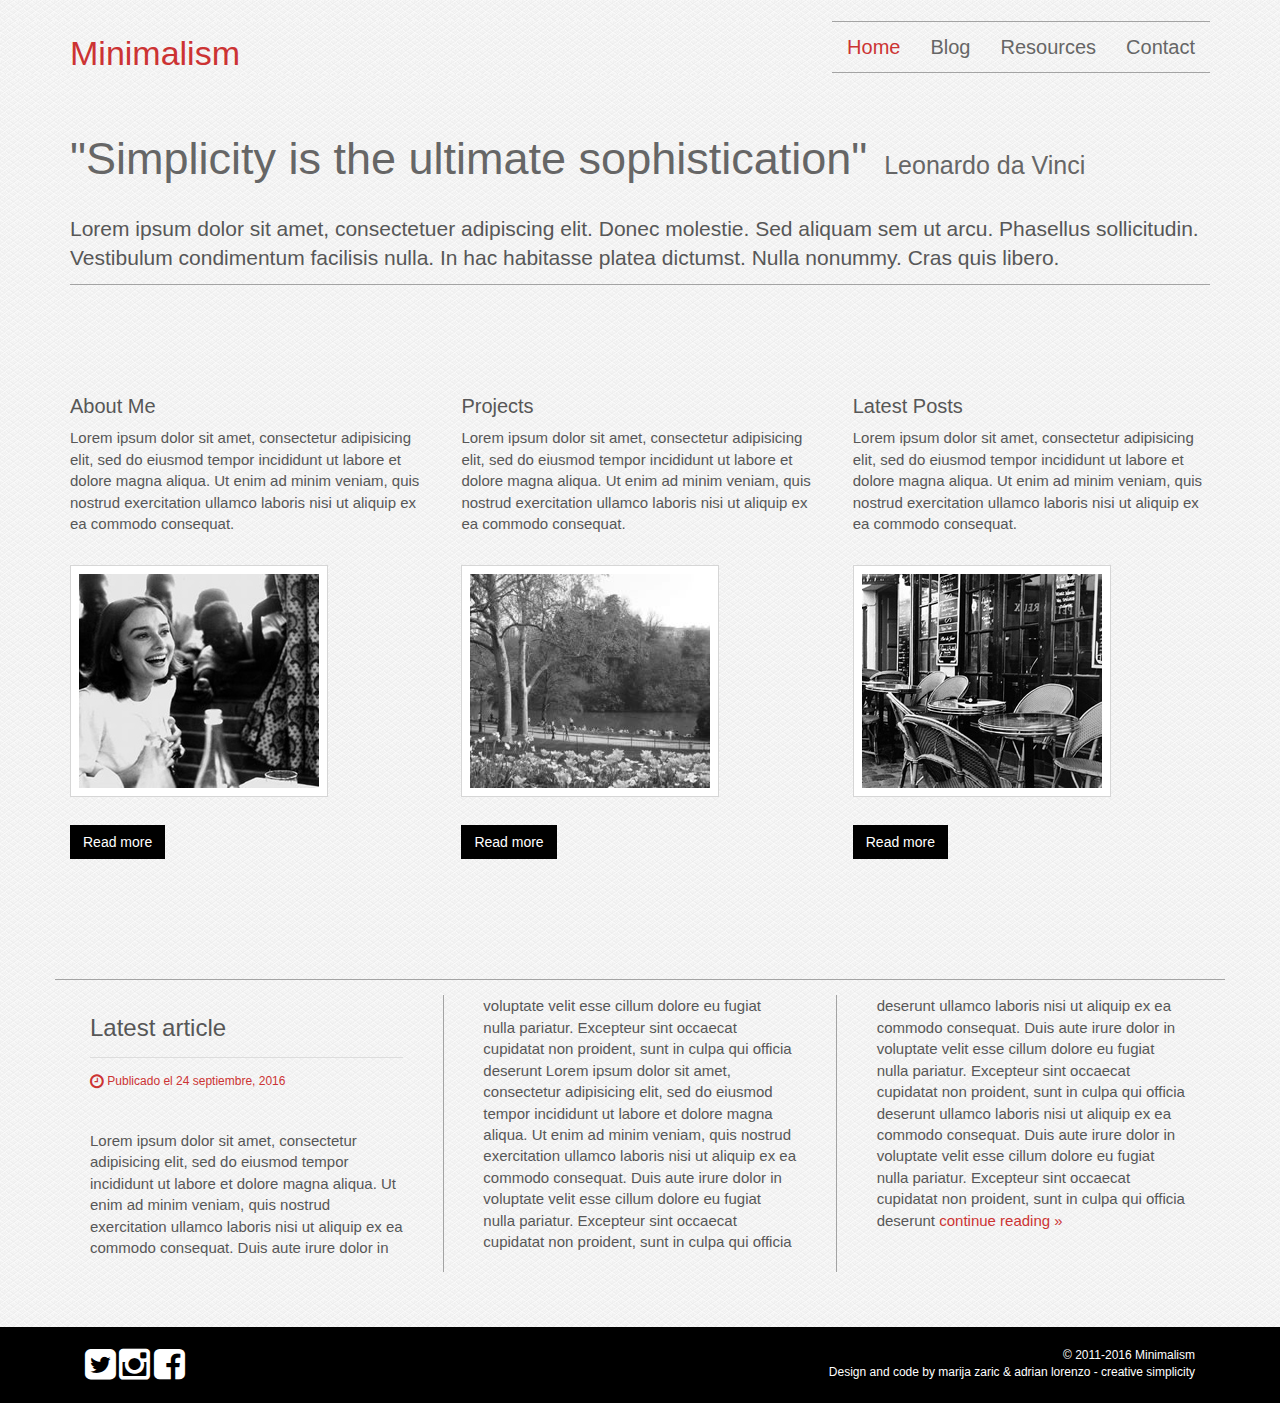
<file: static_page/index.html>
<!DOCTYPE html>
<html>
  <head>
    <meta http-equiv="Content-Type" content="text/html; charset=UTF-8">
    <meta charset="utf-8">
    <meta name="viewport" content="width=device-width, initial-scale=1">
    <meta name="description" content="">
    <meta name="author" content="">
    <link rel="icon" type="image/x-icon"/ href="assets/img/favicon.gif">
    <title>Jorge Castaño</title>

    <!-- Bootstrap core CSS -->
    <link href="assets/css/bootstrap.min.css" rel="stylesheet">
    <!-- Custom CSS -->
    <link rel="stylesheet" type="text/css" href="assets/css/custom.css"/>
    <!-- Font Awesome Icons -->
  	<link href="assets/css/font-awesome/css/font-awesome.min.css" rel="stylesheet">

    <!-- HTML5 shiv and Respond.js IE8 support of HTML5 elements and media queries -->
  	<!--[if lt IE 9]>
  	<script src="https://oss.maxcdn.com/html5shiv/3.7.2/html5shiv.min.js"></script>
  	<script src="https://oss.maxcdn.com/respond/1.4.2/respond.min.js"></script>
  	<![endif]-->

  </head>

  <body>
    <!-- ######## HEADER ######## -->
    <header class="site-header" role="banner">

      <!-- NAVBAR
      ================================================== -->
      <div class="navbar-wrapper">

        <div class="navbar navbar-default navbar" role="navigation">
          <div class="container">

            <div class="navbar-header">
              <a class="navbar-brand" href="/">Minimalism</a>
              <button type="button" class="navbar-toggle" data-toggle="collapse" data-target=".navbar-collapse">
                <span class="sr-only">Toggle navigation</span>
                <span class="icon-bar"></span>
                <span class="icon-bar"></span>
                <span class="icon-bar"></span>
              </button>
            </div>

            <div class="navbar-collapse collapse">
              <ul class="nav navbar-nav navbar-right">
                <li class="active"><a href="index.html">Home</a></li>
                <li><a href="blog.html">Blog</a></li>
                <li><a href="resources.html">Resources</a></li>
                <li><a href="contact.html">Contact</a></li>
              </ul>
            </div>

          </div>
        </div>

      </div>
    </header>

    <!-- ######## INTRO ######## -->
    <section id="intro">
        <div class="container">
          <div class="row">
            <div class="col-sm-12">
              <h1>"Simplicity is the ultimate sophistication"<span> Leonardo da Vinci</span></h1>
              <p class="lead">Lorem ipsum dolor sit amet, consectetuer adipiscing elit. Donec molestie. Sed aliquam sem ut arcu. Phasellus sollicitudin.
                Vestibulum condimentum  facilisis nulla. In hac habitasse platea dictumst. Nulla nonummy. Cras quis libero.</p>

            </div>
            </div>
          </div>
    </section>


    <section>
      <div class="container">
  	    <div class="row">
          <div id="content" class="col-sm-12">
            <div class="resource-row clearfix">
              <div class="resource">
    		    		<h4>About Me</h4>
    		    		<p>Lorem ipsum dolor sit amet, consectetur adipisicing elit, sed do eiusmod tempor incididunt ut labore et dolore magna aliqua. Ut enim ad minim veniam, quis nostrud exercitation ullamco laboris nisi ut aliquip ex ea commodo consequat.</p>
                <div class="row">
                  <div class="col-sm-12">
                    <a class="photo_hover3" href="#"><img src="assets/img/picture1.jpg" alt="picture1"></a>
                  </div>
                </div>
                  <div class="row">
                    <div class="col-sm-12">
                    <button type="button" class="btn btn-primary btn-md">
                      Read more
                    </button>
                  </div>
                </div>
    		    	</div><!-- widget -->


              <div class="resource">
                <h4>Projects</h4>
                <p>Lorem ipsum dolor sit amet, consectetur adipisicing elit, sed do eiusmod tempor incididunt ut labore et dolore magna aliqua. Ut enim ad minim veniam, quis nostrud exercitation ullamco laboris nisi ut aliquip ex ea commodo consequat.</p>
                <div class="row">
                  <div class="col-sm-12">
                    <a class="photo_hover3" href="#"><img src="assets/img/picture2.jpg" alt="picture1"></a>
                  </div>
                </div>
                  <div class="row">
                    <div class="col-sm-12">
                    <button type="button" class="btn btn-primary btn-md">
                      Read more
                    </button>
                  </div>
                </div>
              </div><!-- widget -->

              <div class="resource">
                <h4>Latest Posts</h4>
                <p>Lorem ipsum dolor sit amet, consectetur adipisicing elit, sed do eiusmod tempor incididunt ut labore et dolore magna aliqua. Ut enim ad minim veniam, quis nostrud exercitation ullamco laboris nisi ut aliquip ex ea commodo consequat.</p>
                <div class="row">
                  <div class="col-sm-12">
                    <a class="photo_hover3" href="#"><img src="assets/img/picture3.jpg" alt="picture1"></a>
                  </div>
                </div>
                  <div class="row">
                    <div class="col-sm-12">
                    <button type="button" class="btn btn-primary btn-md">
                      Read more
                    </button>
                  </div>
                </div>
              </div><!-- widget -->
            </div>
          </div>
        </div>
      </div>
    </section>
    <section>
      <div class="container">
        <div class="row">
          <div class="col-sm-12 group4">
            <article class="post">
            <header>
              <h3>Latest article</h3>

               <div class="post-details">
              <i class="fa fa-clock-o fa-lg"></i> <time>Publicado el 24 septiembre, 2016</time>


            </div><!-- post-details -->
            </header>
            <div class="post-excerpt">
         <p>Lorem ipsum dolor sit amet, consectetur adipisicing elit, sed do eiusmod tempor incididunt ut labore et dolore magna aliqua. Ut enim ad minim veniam, quis nostrud exercitation ullamco laboris nisi ut aliquip ex ea commodo consequat. Duis aute irure dolor in voluptate velit esse cillum dolore eu fugiat nulla pariatur. Excepteur sint occaecat cupidatat non proident, sunt in culpa qui officia deserunt Lorem ipsum dolor sit amet, consectetur adipisicing elit, sed do eiusmod tempor incididunt ut labore et dolore magna aliqua. Ut enim ad minim veniam, quis nostrud exercitation ullamco laboris nisi ut aliquip ex ea commodo consequat. Duis aute irure dolor in voluptate velit esse cillum dolore eu fugiat nulla pariatur. Excepteur sint occaecat cupidatat non proident, sunt in culpa qui officia deserunt ullamco laboris nisi ut aliquip ex ea commodo consequat. Duis aute irure dolor in voluptate velit esse cillum dolore eu fugiat nulla pariatur. Excepteur sint occaecat cupidatat non proident, sunt in culpa qui officia deserunt ullamco laboris nisi ut aliquip ex ea commodo consequat. Duis aute irure dolor in voluptate velit esse cillum dolore eu fugiat nulla pariatur. Excepteur sint occaecat cupidatat non proident, sunt in culpa qui officia deserunt <a href="post.html">continue reading  &raquo;</a></p>
       </div><!-- post-excerpt -->
             </article>
       </div>
     </div>
   </div>

     </section>
    <!-- ######## FOOTER ######## -->
    <footer>
      <div class="container">
        <div class="col-sm-7">
          <i class="fa fa-twitter-square fa-3x"></i>
          <i class="fa fa-instagram fa-3x"></i>
          <i class="fa fa-facebook-square fa-3x"></i>
        </div><!-- end col -->
        <div class="col-sm-5">
          <p class="pull-right">&copy; 2011-2016 Minimalism</p>
          <p class="pull-right">Design and code by marija zaric &amp; adrian lorenzo - creative simplicity</p>
        </div><!-- end col -->
      </div><!-- container -->
    </footer>
    <!-- Bootstrap core JavaScript
    ================================================== -->
    <!-- Placed at the end of the document so the pages load faster -->
    <script src="assets/js/jquery-3.1.0.min.js"></script>
    <script src="assets/js/bootstrap.min.js"></script>

  </body>
</html>
</file>
<file: static_page/assets/css/custom.css>
/* ==== GENERAL ==== */

body {
	margin-top: 20px;
  font-family: Arial, Helvetica, sans-serif;
  font-size: 15px;
  color: #575757;
	background: url('../img/bg.png') top left repeat;
}


h1,h2,h3,h4,h5,h6 {
	-webkit-font-smoothing: antialiased;
	text-rendering: optimizelegibility;
}

h1 {
	font-size: 3em;
   color: #666666;
}

h2 {
  font-size: 2em;
  color: #666666;
}

h1,h2 {
	margin: 0 0 30px;
}

h3 {
	margin: 20px 0;
	font-size: 24px;
}

h4 {
	font-size: 20px;
}


h1 span {
 font-size: 25px;
 line-height: 12px;
 color: #666666;
 margin-left: 10px;
}

p.lead {
	font-weight: normal;
  border-bottom: 1px solid #A3A3A3;
  padding-bottom: 12px;
}

p {
	margin: 0 0 15px;
}

footer {
	background: black;
	padding: 20px 0 20px;
	font-size: 12px;
	color: white;
}

footer p {
	margin: 0;
}

/* ==== GLOBAL ==== */



/* ==== NAVBAR ==== */
.navbar-default {
  background: url('../img/bg.png') top left repeat;
  border-color: transparent;
}

.navbar-wrapper {

}

.navbar-default .navbar-brand {
  color: #cc3333;
  font-size: 34px;
  line-height: 1;
	transition: text-shadow .3s;
}

.navbar-default .navbar-brand:hover{
	color:#9d2727;
}


.navbar-nav {
  border-top: 1px solid #A3A3A3;
  border-bottom: 1px solid #A3A3A3;
}

.navbar-default .navbar-nav > li > a {
  font-size: 20px;
  font-family: Arial, Helvetica, sans-serif;
  color: #666666;
  font-weight: normal;
  display: block;	/* IE6, IE7 line height fix */
}

.navbar-default .navbar-nav > .active > a {
    color: #CC3333;
    background-color: transparent;
}

.navbar-default .navbar-nav > .active > a:focus,
 .navbar-default .navbar-nav > .active > a:hover {
	 background-color: transparent;
	 color: #9d2727;
 }

.btn {
  border-radius: 0px;
  background-color: black;
  color: white;
  display: inline-block;
}

.btn-primary {
  border-color: black;
}

/* ==== LAYOUT ==== */

.row + .row {
	margin-top: 20px;
}

section {
	padding: 40px 0;
}

.section-header {
	text-align: center;
}

section h2 {
	margin: 20px 0 40px;
}

section h3 {
	margin: 30px 0 10px;
}

section.main-content {
	padding: 40px 0;
}



a.photo_hover3 {
    position: relative;
    float: left;
    margin: 16px 13px 8px 0;
    padding: 8px;
    background-color: white;
    border: 1px solid #D6D6D6;
    display: inline-block;
      max-width: 100%;
}

.resource {
	width: 31.33333333%;
	float: left;
	margin: 0 3% 40px 0;

}

.resource:nth-child(3n) {
	margin-right: 0;
}

@media screen and (max-width : 768px) {

	.resource {
		width: 48%;
		margin-right: 2%;
	}
}

@media screen and (max-width : 568px) {


	.resource {
		width: 100%;
		margin-right: 0;
	}
}

img {
	max-width: 100%;
}

.feature-image {
	display: table;
	width: 100%;
	padding: 60px 0 60px;
	margin-top: 40px;
}

.feature-image-default-alt {
	background: url('../img/Malena-1.jpg') no-repeat;
	background-size: cover;
	outline: 2px solid white;
	outline-offset: -10px;
	transition: filter 0.35s;
}

.feature-image-default{
	background: url('../img/dali.jpg') no-repeat;
	background-size: cover;
	outline: 2px solid white;
	outline-offset: -10px;
	transition: filter 0.35s;
}

.feature-image-default-alt1{
	background: url('../img/london.jpg') no-repeat;
	background-size: cover;
	outline: 2px solid white;
	outline-offset: -10px;
	transition: filter 0.35s;
}


.feature-image h1 {
	display: table-cell;
	vertical-align: middle;
	text-align: center;
	color: white;
}

/* ==== BLOG ==== */

.post, .widget, #comments {
	position: relative;
	border: solid 1px #ddd;
	background: white;
	margin: 0 0 40px;
	-webkit-border-radius: 4px;
	-moz-border-radius: 4px;
	border-radius: 4px;
}

.post header,
.post .post-excerpt,
.post .post-body,
#comments .comments-wrap {
	padding: 20px;
}

.post header h3 {
	margin: 0 0 15px;
	padding: 0 0 15px;
	border-bottom: solid 1px #ddd;
}

.post header h1 {
	margin: 0 0 15px;
	padding: 0 0 15px;
	border-bottom: solid 1px #ddd;
	font-size: 24px;
}

.post-image {
	height: auto;
}

.post-details {
	font-size: 12px;
	width: 90%;
}

.post-details i.fa {
	padding-left: 10px;
}

.post-details i.fa:first-child {
	padding: 0;
}


/* === COMMENTS === */

.post-comments-badge {
	height: 70px;
	width: 70px;
	position: absolute;
	top: 25px;
	right: 20px;
	border: none;
	-webkit-border-radius: 100px;
	-moz-border-radius: 100px;
	border-radius: 100px;
	background: #79b044;
	text-align: center;
	display: table;
}

.post-comments-badge a {
	display: table-cell;
	vertical-align: middle;
	color: white;
	font-size: 20px;
	line-height: 20px;
}

.post-comments-badge i.fa {
	display: block;
	font-size: 15px;
	padding: 0;
	margin-bottom: 4px;
}

.post-comments-badge:hover {
	background-color: #8bc653;
}

#comments h3 {
	text-align: center;
}

#comments h4 {
	font-size: 1.3em;
}

#comments ol {
	list-style: none;
	padding: 0;
	margin: 0;
}

#comments ol li {
	background: rgba(0,0,0,0.02);
	padding: 10px 20px;
	margin: 10px 0;
	-webkit-border-radius: 4px;
	-moz-border-radius: 4px;
	border-radius: 4px;
	border: solid 1px rgba(0,0,0,0.03);
}

#comments ol li ol.children {
	padding: 0;
	list-style: none;
	font-size: 0.96em;
}

#leave-comment {
	margin: 40px 0 0;
	padding: 20px 0 0;
	border-top: solid 1px #eee;
}

/* === WIDGETS === */

.widget {
	padding: 20px;
}

.widget h4 {
	margin: 0 0 10px;
	padding: 0 0 10px;
	border-bottom: solid 1px #ddd;
}

.widget ul {
	list-style: none;
	margin: 0;
	padding: 0;
}

.widget ul li {
	margin: 0 0 5px;
}

/* === COMMENTS === */

.post-comments-badge {
	height: 60px;
	width: 60px;
	position: absolute;
	top: 25px;
	right: 20px;
	border: none;
	-webkit-border-radius: 100px;
	-moz-border-radius: 100px;
	border-radius: 100px;
	background: black;
	text-align: center;
	display: table;
}

.post-comments-badge a {
	display: table-cell;
	vertical-align: middle;
	color: white;
	font-size: 20px;
	line-height: 20px;
}

.post-comments-badge i.fa {
	display: block;
	font-size: 15px;
	padding: 0;
	margin-bottom: 4px;
}

.post-comments-badge:hover {
	background-color: black;
}

#primary {
	padding-top: 40px;
	padding-bottom: 40px;
}

a {
    color: #CC3333;
}

a:focus, a:hover {
    color: #9d2727;
    text-decoration: none;
}

.btn-primary:hover{
    color: #fff;
    background-color: black;
    border-color: black;
}

 .btn-primary:focus {
	 background-color: #3d3d3d;
	 border-color: #3d3d3d;
 }

 .form-control:focus {
  border-color: gray;
  outline: 0;
  -webkit-box-shadow: inset 0 1px 1px rgba(0,0,0,.075), 0 0 8px rgba(61,61,61, .6);
          box-shadow: inset 0 1px 1px rgba(0,0,0,.075), 0 0 8px rgba(61,61,61, .6);
}


#signup {
	text-align: center;
	background-color: rgba(0,0,0,.075);
}


.btn-primary:active:hover,
.btn-primary.active:hover,
.btn-primary:active:focus,
.btn-primary.active:focus,
.btn-primary:active.focus,
.btn-primary.active.focus{
  color: #fff;
  background-color: black;
  border-color: black;
}


/* ==== FORMS ==== */

label {
	display: block;
	font-weight: bold;
}

input[type="text"],
input[type="email"],
input[type="url"],
input[type="password"],
input[type="search"],
textarea {
	color: #666;
	border: 1px solid #ccc;
	border-radius: 3px;
	display: block;
	-moz-box-sizing: border-box;
	-webkit-box-sizing: border-box;
	box-sizing: border-box;
	width: 100%;
	padding: 6px 12px;
}


form.search-form .form-group {
	margin: 0;
}

form.search-form .input-group {
	width: 100%;
}

form.search-form .input-group input[type="search"],
form.search-form .input-group input[type="text"] {
	width: 70%;
}

form textarea {
	width: 100%;
	border: 1px solid #ccc;
	-webkit-box-shadow: inset 0 1px 1px rgba(0,0,0,.075);
	box-shadow: inset 0 1px 1px rgba(0,0,0,.075);
}
.group4 {

	padding: 15px;

	border-top: 1px solid #A3A3A3;
	-moz-column-count: 3; /* Firefox */
	-webkit-column-count: 3; /* Safari and Chrome */
	column-count: 3;
	-moz-column-gap: 40px; /* Firefox */
	-webkit-column-gap: 40px; /* Safari and Chrome */
	column-gap: 40px;
	-moz-column-rule: 1px solid #A3A3A3; /* Firefox */
	-webkit-column-rule: 1px solid #A3A3A3; /* Safari and Chrome */
	column-rule: 1px solid #A3A3A3;

}

.group4 .post {
	background-color: transparent;
	border: none;
}

.group4 .post-details {
	color: #CC3333;
}
</file>
